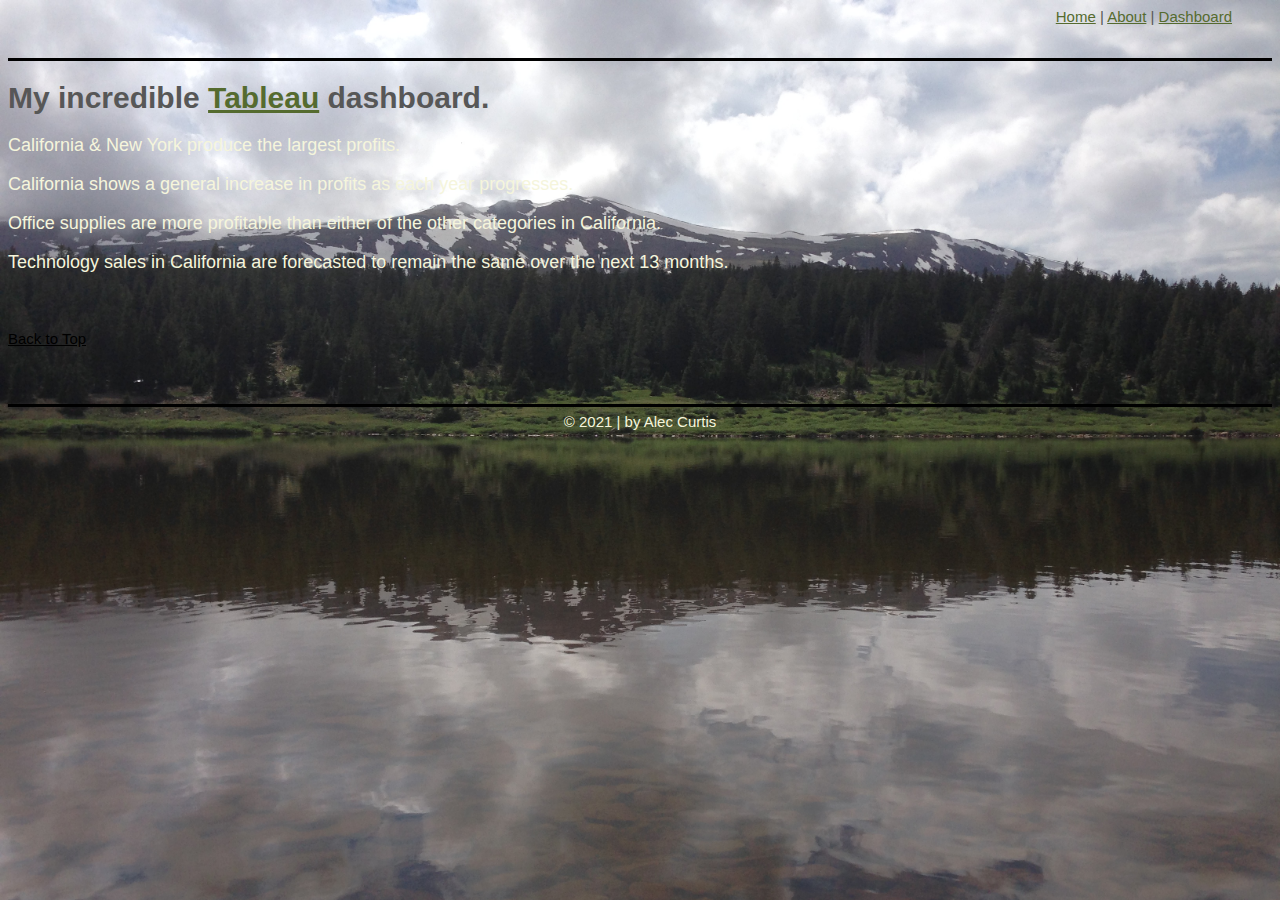
<file: html/tableau.html>
<!DOCTYPE html>
<html>
    <head>
        <title>Tableau Dashboard</title>
        <link href="../styles/bootstyles.css" rel="stylesheet" type="text/css">
        <link href="../styles/mystyles.css" rel="stylesheet" type="text/css">
    </head>
    <body>
        <Header>
            <div class="navigation">
                <a href="../index.html">Home</a> |
                <a href="about.html">About</a> |
                <a href="#">Dashboard</a>
            </div>
        </Header>

        <div class="tableau">

            <h1>My incredible <a href="https://public.tableau.com/en-us/s/" target="_blank" title="Tableau Public Home Page" style="color: darkolivegreen;">Tableau</a> dashboard.</h1>
            <div class='tableauPlaceholder' id='viz1639068616442' style='position: relative'><noscript><a href='#'><img alt='Sheet 1 ' src='https:&#47;&#47;public.tableau.com&#47;static&#47;images&#47;We&#47;WebdevFinal_16390684475070&#47;Sheet1&#47;1_rss.png' style='border: none' /></a></noscript><object class='tableauViz'  style='display:none;'><param name='host_url' value='https%3A%2F%2Fpublic.tableau.com%2F' /> <param name='embed_code_version' value='3' /> <param name='site_root' value='' /><param name='name' value='WebdevFinal_16390684475070&#47;Sheet1' /><param name='tabs' value='no' /><param name='toolbar' value='yes' /><param name='static_image' value='https:&#47;&#47;public.tableau.com&#47;static&#47;images&#47;We&#47;WebdevFinal_16390684475070&#47;Sheet1&#47;1.png' /> <param name='animate_transition' value='yes' /><param name='display_static_image' value='yes' /><param name='display_spinner' value='yes' /><param name='display_overlay' value='yes' /><param name='display_count' value='yes' /><param name='language' value='en-US' /><param name='filter' value='publish=yes' /></object></div>                <script type='text/javascript'>                    var divElement = document.getElementById('viz1639068616442');                    var vizElement = divElement.getElementsByTagName('object')[0];                    vizElement.style.width='100%';vizElement.style.height=(divElement.offsetWidth*0.75)+'px';                    var scriptElement = document.createElement('script');                    scriptElement.src = 'https://public.tableau.com/javascripts/api/viz_v1.js';                    vizElement.parentNode.insertBefore(scriptElement, vizElement);                </script>

            <p>
            California & New York produce the largest profits.
            </p>

            <div class='tableauPlaceholder' id='viz1639071048393' style='position: relative'><noscript><a href='#'><img alt='Sheet 2 ' src='https:&#47;&#47;public.tableau.com&#47;static&#47;images&#47;Da&#47;Dashboard2_16390710047410&#47;Sheet2&#47;1_rss.png' style='border: none' /></a></noscript><object class='tableauViz'  style='display:none;'><param name='host_url' value='https%3A%2F%2Fpublic.tableau.com%2F' /> <param name='embed_code_version' value='3' /> <param name='site_root' value='' /><param name='name' value='Dashboard2_16390710047410&#47;Sheet2' /><param name='tabs' value='no' /><param name='toolbar' value='yes' /><param name='static_image' value='https:&#47;&#47;public.tableau.com&#47;static&#47;images&#47;Da&#47;Dashboard2_16390710047410&#47;Sheet2&#47;1.png' /> <param name='animate_transition' value='yes' /><param name='display_static_image' value='yes' /><param name='display_spinner' value='yes' /><param name='display_overlay' value='yes' /><param name='display_count' value='yes' /><param name='language' value='en-US' /><param name='filter' value='publish=yes' /></object></div>                <script type='text/javascript'>                    var divElement = document.getElementById('viz1639071048393');                    var vizElement = divElement.getElementsByTagName('object')[0];                    vizElement.style.width='100%';vizElement.style.height=(divElement.offsetWidth*0.75)+'px';                    var scriptElement = document.createElement('script');                    scriptElement.src = 'https://public.tableau.com/javascripts/api/viz_v1.js';                    vizElement.parentNode.insertBefore(scriptElement, vizElement);                </script>

            <p>
                California shows a general increase in profits as each year progresses.
            </p>

            <div class='tableauPlaceholder' id='viz1639071199735' style='position: relative'><noscript><a href='#'><img alt='Sheet 3 ' src='https:&#47;&#47;public.tableau.com&#47;static&#47;images&#47;Ca&#47;CaliforniaProfitByCategory_16390711862920&#47;Sheet3&#47;1_rss.png' style='border: none' /></a></noscript><object class='tableauViz'  style='display:none;'><param name='host_url' value='https%3A%2F%2Fpublic.tableau.com%2F' /> <param name='embed_code_version' value='3' /> <param name='site_root' value='' /><param name='name' value='CaliforniaProfitByCategory_16390711862920&#47;Sheet3' /><param name='tabs' value='no' /><param name='toolbar' value='yes' /><param name='static_image' value='https:&#47;&#47;public.tableau.com&#47;static&#47;images&#47;Ca&#47;CaliforniaProfitByCategory_16390711862920&#47;Sheet3&#47;1.png' /> <param name='animate_transition' value='yes' /><param name='display_static_image' value='yes' /><param name='display_spinner' value='yes' /><param name='display_overlay' value='yes' /><param name='display_count' value='yes' /><param name='language' value='en-US' /><param name='filter' value='publish=yes' /></object></div>                <script type='text/javascript'>                    var divElement = document.getElementById('viz1639071199735');                    var vizElement = divElement.getElementsByTagName('object')[0];                    vizElement.style.width='100%';vizElement.style.height=(divElement.offsetWidth*0.75)+'px';                    var scriptElement = document.createElement('script');                    scriptElement.src = 'https://public.tableau.com/javascripts/api/viz_v1.js';                    vizElement.parentNode.insertBefore(scriptElement, vizElement);                </script>

            <p>
                Office supplies are more profitable than either of the other categories in California.
            </p>

            <div class='tableauPlaceholder' id='viz1639071274852' style='position: relative'><noscript><a href='#'><img alt='Sheet 4 ' src='https:&#47;&#47;public.tableau.com&#47;static&#47;images&#47;Ca&#47;CaliforniaTechnologyProfitForecast_16390712582220&#47;Sheet4&#47;1_rss.png' style='border: none' /></a></noscript><object class='tableauViz'  style='display:none;'><param name='host_url' value='https%3A%2F%2Fpublic.tableau.com%2F' /> <param name='embed_code_version' value='3' /> <param name='site_root' value='' /><param name='name' value='CaliforniaTechnologyProfitForecast_16390712582220&#47;Sheet4' /><param name='tabs' value='no' /><param name='toolbar' value='yes' /><param name='static_image' value='https:&#47;&#47;public.tableau.com&#47;static&#47;images&#47;Ca&#47;CaliforniaTechnologyProfitForecast_16390712582220&#47;Sheet4&#47;1.png' /> <param name='animate_transition' value='yes' /><param name='display_static_image' value='yes' /><param name='display_spinner' value='yes' /><param name='display_overlay' value='yes' /><param name='display_count' value='yes' /><param name='language' value='en-US' /><param name='filter' value='publish=yes' /></object></div>                <script type='text/javascript'>                    var divElement = document.getElementById('viz1639071274852');                    var vizElement = divElement.getElementsByTagName('object')[0];                    vizElement.style.width='100%';vizElement.style.height=(divElement.offsetWidth*0.75)+'px';                    var scriptElement = document.createElement('script');                    scriptElement.src = 'https://public.tableau.com/javascripts/api/viz_v1.js';                    vizElement.parentNode.insertBefore(scriptElement, vizElement);                </script>

            <p>
                Technology sales in California are forecasted to remain the same over the next 13 months.
            </p>

            <p>&nbsp;</p>
            <a href="#top" style="color: black;">Back to Top</a>
            <p>&nbsp;</p>

        </div>

        <div class="footer">
            &copy; 2021 | by Alec Curtis
        </div>

    </body>
</html>
</file>
<file: styles/bootstyles.css>
.navigation {
    top: 5px;
    left: 5px;
    right: 5px;
    height: 50px;
    padding-right: 40px;
    z-index: 2;
    border-bottom: solid 3px black;
    text-align: right;
}

.tableau {
    top: 58px;
    bottom: 58px;
    left: 4px;
    right: 4px;
}

.footer {
  bottom: 5px;
  left: 15px;
  right: 15px;
  height: 60px;
  text-align: center;
  color: beige;
  border-top: black 3px solid;
  padding-top: 6px;
}

a {
  color: darkolivegreen;
}

p {
  color: beige;
  font-size: larger;
}
</file>
<file: styles/mystyles.css>
body {
    font-family: Arial, Helvetica, sans-serif;
    font-size: 15px;
    color: #575757;
    background-image: url(../images/redcastle.JPG);
    background-repeat: no-repeat;
    background-size: cover;
}

h2 {
    color: beige;
}

h3 {
    color: beige;
}

h4 {
    color: beige;
}

.alltext {
    color: beige;
}

main {
    padding-left: 5px;
    padding-right: 5px;
}

.center{
    text-align: center;
    justify-content: center;
}

a.link:hover {
    text-decoration: underline;
}
</file>
